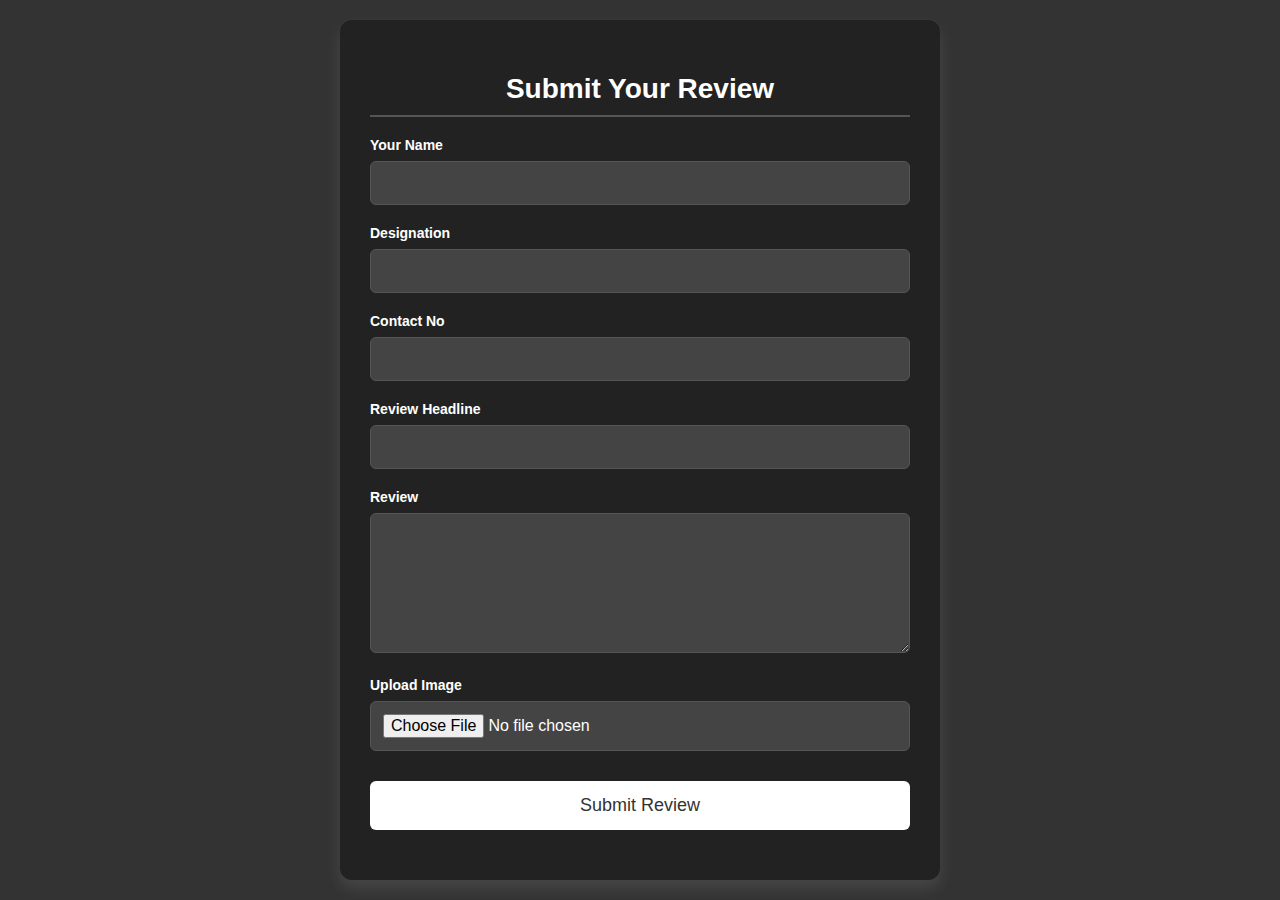
<file: review.html>
<!DOCTYPE html>
<html lang="en">
<head>
    <meta charset="UTF-8">
    <meta name="viewport" content="width=device-width, initial-scale=1.0">
    <title>Review Form</title>
 <link rel="shortcut icon" href="./favicon.png" type="image/svg+xml">

    <style>
       body {
    font-family: Arial, sans-serif;
    background-color: #333333;
    padding: 20px;
    margin: 0;
}
.review-form {
    background-color: #222222;
    padding: 30px;
    border-radius: 12px;
    box-shadow: 0 8px 16px rgba(255, 255, 255, 0.1);
    max-width: 600px;
    width: 100%;
    margin: 0 auto;
    text-align: center;
    box-sizing: border-box; /* Ensure padding and border are included in width */
}
.review-form h2 {
    margin-bottom: 20px;
    font-size: 28px;
    color: #ffffff;
    border-bottom: 2px solid #555555;
    padding-bottom: 10px;
}
.form-group {
    margin-bottom: 20px;
    text-align: left;
}
.form-group label {
    display: block;
    margin-bottom: 8px;
    font-weight: 700;
    color: #ffffff;
    font-size: 14px;
}
.form-group input,
.form-group textarea,
.form-group button {
    width: 100%;
    padding: 12px;
    border: 1px solid #555555;
    border-radius: 6px;
    font-size: 16px;
    background-color: #444444;
    color: #ffffff;
    transition: border-color 0.3s ease;
    box-sizing: border-box; /* Ensure padding and border are included in width */
}
.form-group textarea {
    height: 140px;
    resize: vertical;
}
.form-group input[type="file"] {
    padding: 12px;
    border: 1px solid #555555;
    border-radius: 6px;
    font-size: 16px;
    background-color: #444444;
    color: #ffffff;
    transition: border-color 0.3s ease;
    box-sizing: border-box; /* Ensure padding and border are included in width */
}
.form-group button {
    margin-top: 10px;
    width: 100%;
    padding: 14px 0;
    background-color: #ffffff;
    color: #333333;
    border: none;
    border-radius: 6px;
    font-size: 18px;
    cursor: pointer;
    transition: background-color 0.3s ease, transform 0.3s ease;
}
.form-group button:hover {
    background-color: #dddddd;
    transform: translateY(-2px);
}
.form-group input:focus,
.form-group textarea:focus,
.form-group button:focus {
    border-color: #ffffff;
    outline: none;
}
.review-form .logo {
    margin-bottom: 20px;
}
.review-form .logo img {
    max-width: 100px;
}
.thank-you-message {
    display: none;
    font-size: 18px;
    color: #ffffff;
    margin-top: 20px;
}
@media only screen and (max-width: 600px) {
    .form-group {
        margin-bottom: 15px;
    }
    .form-group input,
    .form-group textarea,
    .form-group button,
    .form-group input[type="file"] {
        padding: 10px;
        font-size: 14px;
    }
}

    </style>
</head>
<body>

    <div class="review-form">
        <div class="logo">
            
        </div>
        <h2>Submit Your Review</h2>
        <form id="reviewForm" enctype="multipart/form-data">
            <div class="form-group">
                <label for="name">Your Name</label>
                <input type="text" id="name" name="entry.1055024863" required>
            </div>
            <div class="form-group">
                <label for="designation">Designation</label>
                <input type="text" id="designation" name="entry.1051465577" required>
            </div>
            <div class="form-group">
                <label for="contact">Contact No</label>
                <input type="tel" id="contact" name="entry.608103116" required>
            </div>
            <div class="form-group">
                <label for="headline">Review Headline</label>
                <input type="text" id="headline" name="entry.1865156164" required>
            </div>
            <div class="form-group">
                <label for="review">Review</label>
                <textarea id="review" name="entry.1636489363" required></textarea>
            </div>
            <div class="form-group">
                <label for="image">Upload Image</label>
                <input type="file" id="image" name="image" accept="image/*" required>
            </div>
            <div class="form-group">
                <button type="submit">Submit Review</button>
            </div>
        </form>
        <div class="thank-you-message" id="thankYouMessage">
            Thank you for your review!
        </div>
    </div>

    <script>
        document.getElementById('reviewForm').addEventListener('submit', function(event) {
            event.preventDefault();
            
            var form = event.target;
            var formData = new FormData(form);
            
            fetch('https://docs.google.com/forms/d/e/1FAIpQLSeT_5RA6sDw55qbYquyEvECk4E1OnGjBoVJ8mVJ4l4gtuhqWA/formResponse', {
                method: 'POST',
                body: formData,
                mode: 'no-cors'
            }).then(function() {
                form.reset();
                document.getElementById('thankYouMessage').style.display = 'block';
            }).catch(function(error) {
                console.error('Error!', error.message);
            });
        });
    </script>

</body>
</html>
</file>
